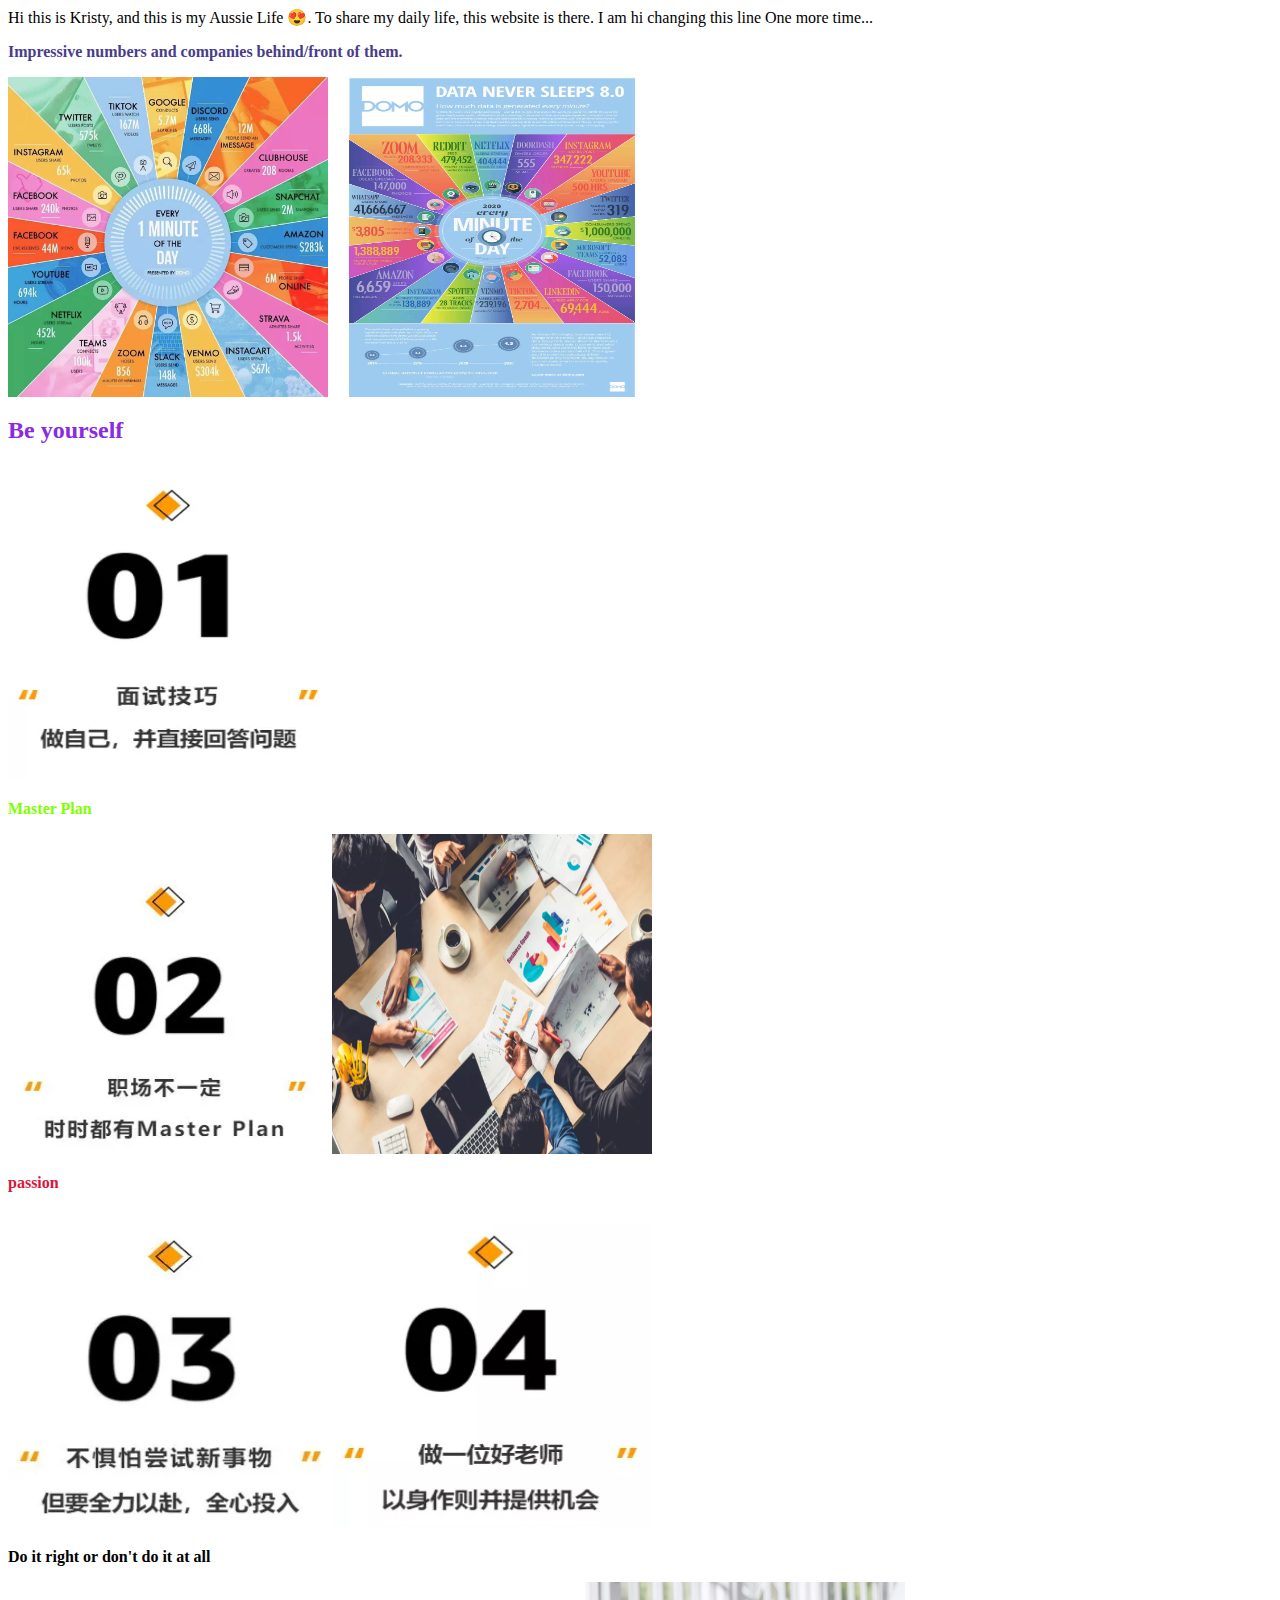
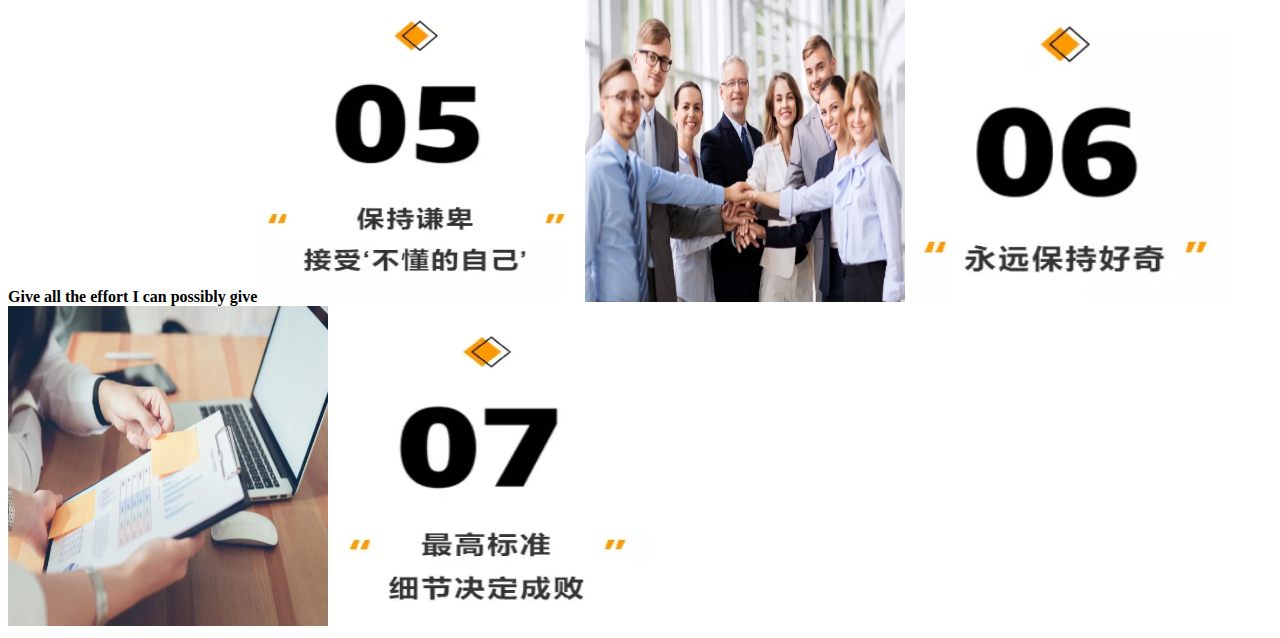
<file: index.html>
<!DOCTYPE html>
<html lang="en">
<head>
    <meta charset="UTF-8">
    <meta http-equiv="X-UA-Compatible" content="IE=edge">
    <meta name="viewport" content="width=device-width, initial-scale=1.0">
    <title>My Aussie Life</title>
</head>
<body>
    Hi this is Kristy, and this is my Aussie Life 😍. To share my daily life, this website is there.
    I am hi changing this line
    One more time...
    <p style="color:darkslateblue"><b>Impressive numbers and companies behind/front of them.</b></p>

    <img src="./images/one-minute-of-the-day.jpg" height="320px" width="320px">
    <img src="./images/another-image.jpg" height="320px" width="320px">

    <p style="color:blueviolet"><b style="font-size: x-large;">Be yourself</b></p>
    <img src="./images/interview.webp" height="320px" width="320px">
    
    <p style="color: chartreuse"><b>Master Plan</b></p>
    <img src="./images/master plan.webp" height="320px" width="320px">
    <img src="./images/640.webp" height="320px" width="320px">

    <p style="color: crimson;"><b>passion</b></p>
    <img src="./images/passion.webp" height="320px" width="320px">
    <img src="./images/teacher.webp" height="320px" width="320px">
    <p style="color: fuchsia;"></p><b>Do it right or don't do it at all</b>
    <p style="color: goldenrod;"></p><b>Give all the effort I can possibly give</b>

    <img src="./images/keep humble.webp" height="320px" width="320px">
    <img src="./images/640-2.webp" height="320px" width="320px">
    <img src="./images/curious.webp" height="320px" width="320px">
    <img src="./images/640-8.webp" height="320px" width="320px">
    <img src="./images/highest standard.webp" height="320px" width="320px">


</body>
</html>
</file>
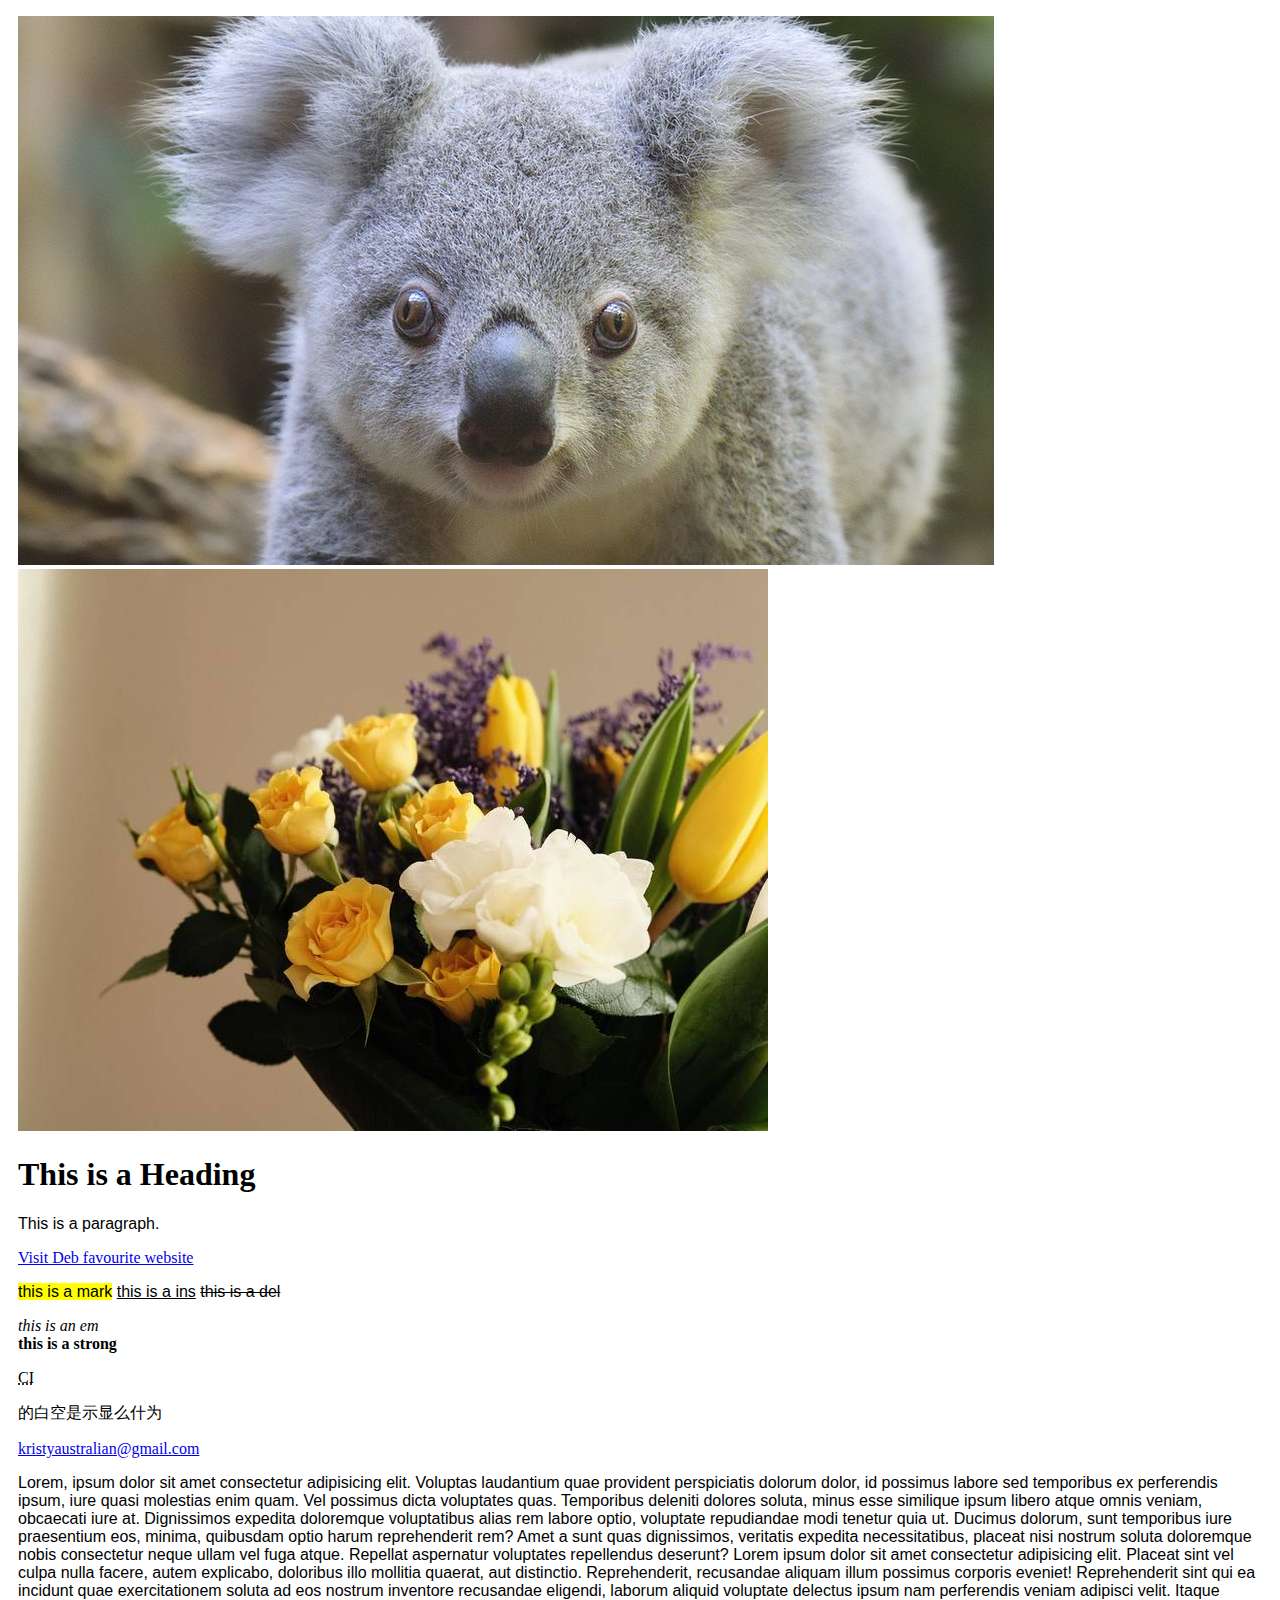
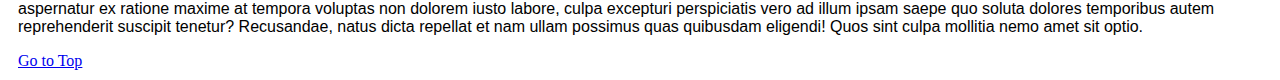
<file: learning/index.html>
<!DOCTYPE html>
<html>
  <head>
    <title>Call Page Title</title>
    <meta name="viewport" content="width=device-width, initial-scale=1.0" />
    <link rel="stylesheet" href="./styles.css" />
  </head>
  <body>
    <div id="container">
      <p>
        <a href="https://www.xvideos.com/" target="blank">
          <img src="../images/koala1.jpg" alt="Koala" usemap="#koalamap"/>
          <map name="koalamap">
            <area shape="rect" coords="450,300,540,450" href="https://google.com" alt="Koala Nose">
          </map>
        </a>
        <a href="https://www.google.com/search?q=flower">
          <img src="../images/yellow flower.jpg" alt="Yellow Flower" />
        </a>
      </p>
      <h1>This is a Heading</h1>
      <p>This is a paragraph.</p>
      <a href="https://www.xvideos.com/" target="parent" title="sample title" class="fvr8site">Visit Deb favourite website</a>
      <p>
        <mark>this is a mark</mark>
        <!-- <small>this is a small</small> -->
        <ins>this is a ins</ins>
        <del class="reverse">this is a del</del>
        <div class="emphasis">this is an em</div>
        <strong>this is a strong</strong>
      </p>

      <abbr title="continuous integration" class="reverse">CI</abbr>

      <p>
        <!-- testing the feature of left to right language -->
        <!-- This is a story about my Life
        and this is so sad jfkljfiowefjsdfjmnksld jfiesopfjisdfj 
        jfsdiofjiosdf -->
        <bdo dir="rtl" class="reverse">为什么显示是空白的</bdo>
      </p>

      <a href="mailto:kristyaustralian@gmail.com">kristyaustralian@gmail.com</a>

      <p class="brownbear">Lorem, ipsum dolor sit amet consectetur adipisicing elit. Voluptas laudantium quae provident perspiciatis dolorum dolor, id possimus labore sed temporibus ex perferendis ipsum, iure quasi molestias enim quam. Vel possimus dicta voluptates quas. Temporibus deleniti dolores soluta, minus esse similique ipsum libero atque omnis veniam, obcaecati iure at. Dignissimos expedita doloremque voluptatibus alias rem labore optio, voluptate repudiandae modi tenetur quia ut. Ducimus dolorum, sunt temporibus iure praesentium eos, minima, quibusdam optio harum reprehenderit rem? Amet a sunt quas dignissimos, veritatis expedita necessitatibus, placeat nisi nostrum soluta doloremque nobis consectetur neque ullam vel fuga atque. Repellat aspernatur voluptates repellendus deserunt? Lorem ipsum dolor sit amet consectetur adipisicing elit. Placeat sint vel culpa nulla facere, autem explicabo, doloribus illo mollitia quaerat, aut distinctio. Reprehenderit, recusandae aliquam illum possimus corporis eveniet! Reprehenderit sint qui ea incidunt quae exercitationem soluta ad eos nostrum inventore recusandae eligendi, laborum aliquid voluptate delectus ipsum nam perferendis veniam adipisci velit. Itaque aspernatur ex ratione maxime at tempora voluptas non dolorem iusto labore, culpa excepturi perspiciatis vero ad illum ipsam saepe quo soluta dolores temporibus autem reprehenderit suscipit tenetur? Recusandae, natus dicta repellat et nam ullam possimus quas quibusdam eligendi! Quos sint culpa mollitia nemo amet sit optio.
      </p>

      <a href="#container">Go to Top</a>
    </div>
  </body>
</html>
</file>
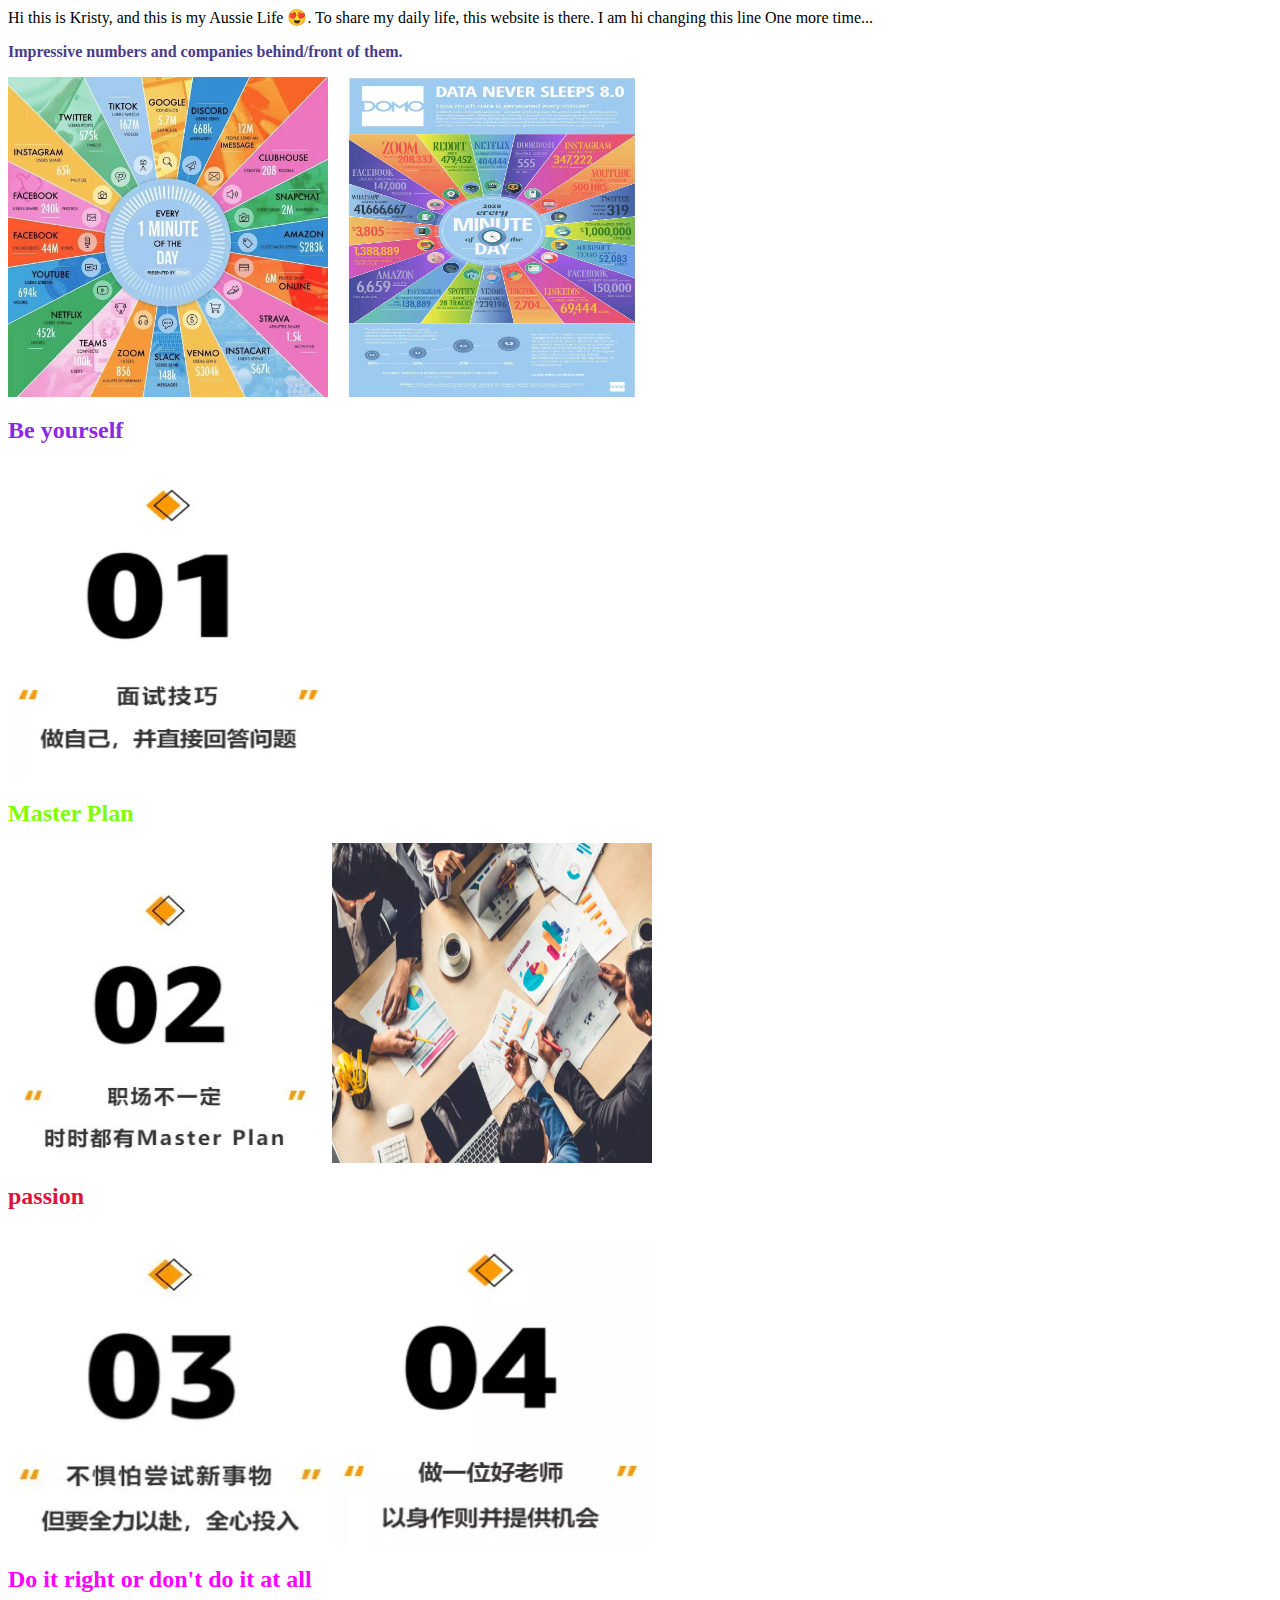
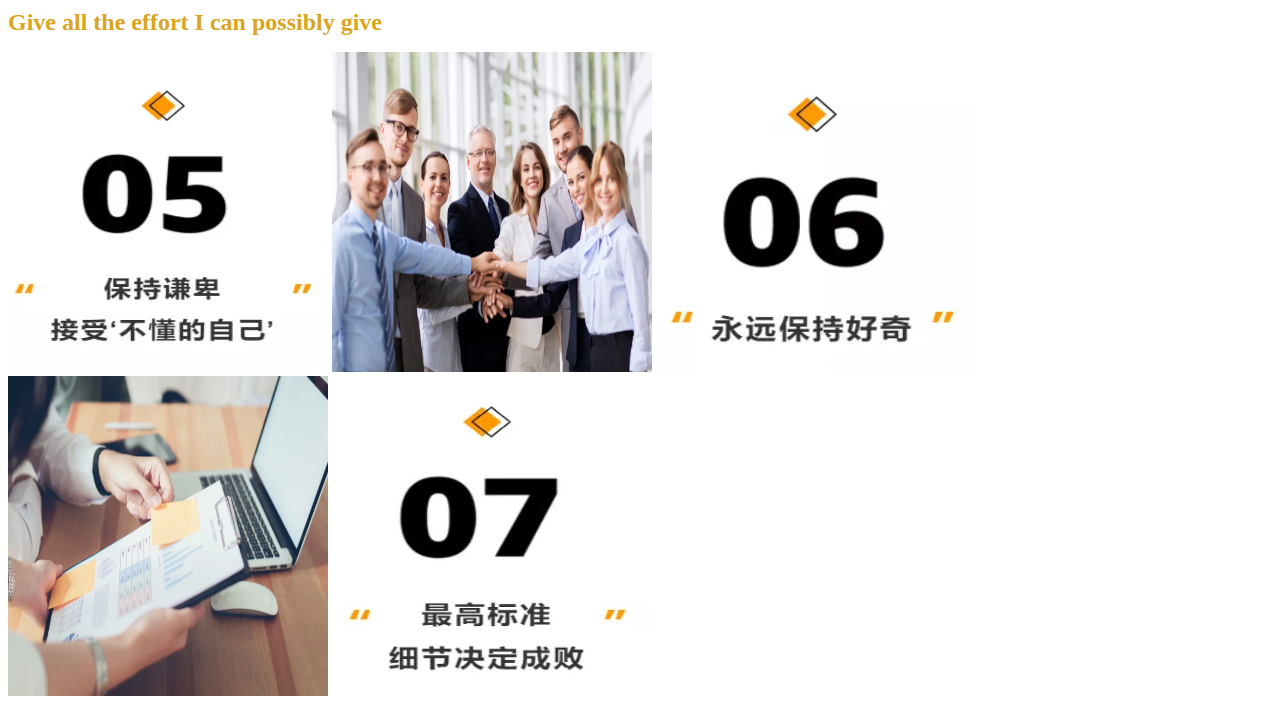
<file: index2.html>
<!DOCTYPE html>
<html lang="en">
<head>
    <meta charset="UTF-8">
    <meta http-equiv="X-UA-Compatible" content="IE=edge">
    <meta name="viewport" content="width=device-width, initial-scale=1.0">
    <title>My Aussie Life</title>
</head>
<body>
    Hi this is Kristy, and this is my Aussie Life 😍. To share my daily life, this website is there.
    I am hi changing this line
    One more time...
    <p style="color:darkslateblue"><b>Impressive numbers and companies behind/front of them.</b></p>

    <img src="./images/one-minute-of-the-day.jpg" height="320px" width="320px">
    <img src="./images/another-image.jpg" height="320px" width="320px">

    <p style="color:blueviolet"><b style="font-size: x-large;">Be yourself</b></p>
    <img src="./images/interview.webp" height="320px" width="320px">
    
    <p style="color: chartreuse"><b style="font-size: x-large;">Master Plan</b></p>
    <img src="./images/master plan.webp" height="320px" width="320px">
    <img src="./images/640.webp" height="320px" width="320px">

    <p style="color: crimson;"><b style="font-size: x-large;">passion</b></p>
    <img src="./images/passion.webp" height="320px" width="320px">
    <img src="./images/teacher.webp" height="320px" width="320px">
    <p style="color: fuchsia;"><b style="font-size: x-large;">Do it right or don't do it at all</b></p>
    <p style="color: goldenrod;"><b style="font-size: x-large;">Give all the effort I can possibly give</b></p>

    <img src="./images/keep humble.webp" height="320px" width="320px">
    <img src="./images/640-2.webp" height="320px" width="320px">
    <img src="./images/curious.webp" height="320px" width="320px">
    <img src="./images/640-8.webp" height="320px" width="320px">
    <img src="./images/highest standard.webp" height="320px" width="320px">


</body>
</html>
</file>
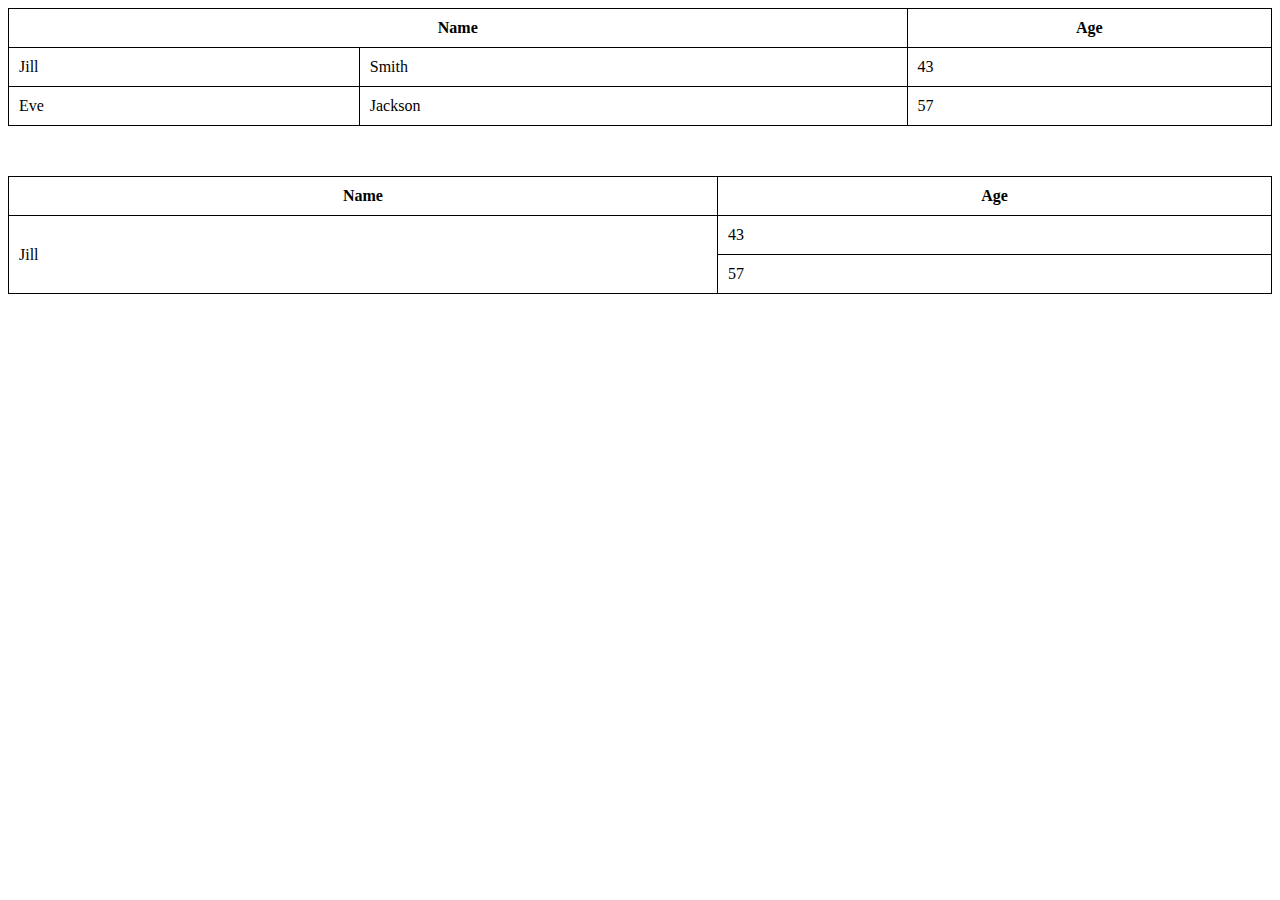
<file: learning/lesson2.html>
<!DOCTYPE html>
<html lang="en">
  <head>
    <meta charset="UTF-8" />
    <meta http-equiv="X-UA-Compatible" content="IE=edge" />
    <meta name="viewport" content="width=device-width, initial-scale=1.0" />
    <title>Lesson 2</title>
    <link rel="stylesheet" href="./styles2.css" />
  </head>
  <body>
    <table>
      <tr>
        <th colspan="2">Name</th>
        <th>Age</th>
      </tr>
      <tr>
        <td>Jill</td>
        <td>Smith</td>
        <td>43</td>
      </tr>
      <tr>
        <td>Eve</td>
        <td>Jackson</td>
        <td>57</td>
      </tr>
    </table>
    <table>
      <tr>
        <th colspan="2">Name</th>
        <th>Age</th>
      </tr>
      <tr>
        <td rowspan="2" colspan="2">Jill</td>
        <td>43</td>
      </tr>
      <tr>
        <td>57</td>
      </tr>
    </table>

    <iframe
      src="https://detail.tmall.com/item.htm?spm=a211oj.23209271.5382758550.9.5daa5eb74cxHGP&id=18498424683&utparam=null"
      frameborder="0"
      width="100%"
      height="500px"
    ></iframe>
  </body>
</html>
</file>
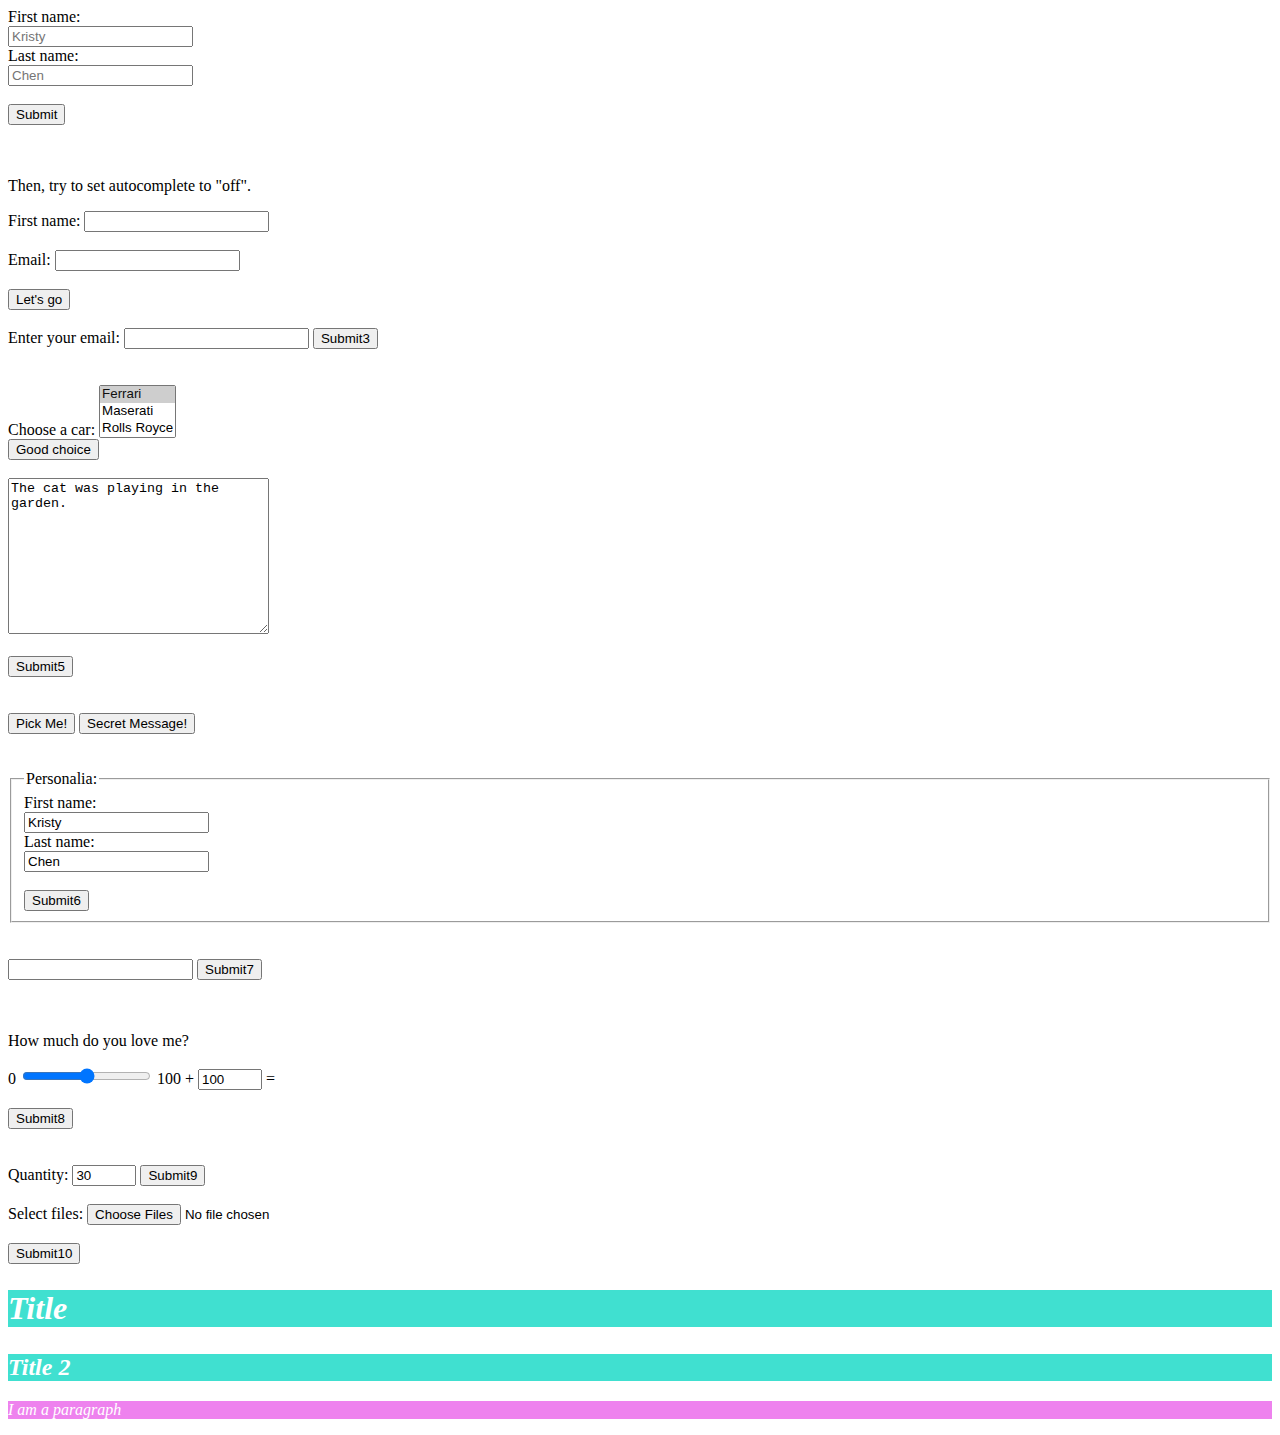
<file: learning/lesson3.html>
<!DOCTYPE html>
<html lang="en">
  <head>
    <link rel="stylesheet" href="./styles2.css" />
    <meta charset="UTF-8" />
    <meta http-equiv="X-UA-Compatible" content="IE=edge" />
    <meta name="viewport" content="width=device-width, initial-scale=1.0" />
    <title>bubble tea</title>
  </head>
  <body>
    <div id="container">
      <form action="/action_page.php">
        <label for="huhuhahaha">First name:</label><br />
        <input
          type="text"
          id="huhuhahaha"
          name="fname"
          placeholder="Kristy"
        /><br />
        <label for="jhgfjfhgfhf">Last name:</label><br />
        <input
          type="text"
          id="jhgfjfhgfhf"
          name="lname"
          placeholder="Chen"
        /><br /><br />
        <a href="https://www.xvideos.com/" target="blank">
          <input type="submit" value="Submit" />
        </a>
      </form>
      <br /><br />
      <p>Then, try to set autocomplete to "off".</p>

      <form action="/action_page.php" autocomplete="on">
        <label for="fname">First name:</label>
        <input type="text" id="fname" name="fname" /><br /><br />
        <label for="email">Email:</label>
        <input type="text" id="email" name="email" /><br /><br />
      </form>
      <a href="https://www.taobao.com/" target="blank">
        <input type="button" value="Let's go" /> </a
      ><br /><br />

      <form action="/action_page.php" novalidate>
        <label for="email">Enter your email:</label>
        <input type="email" id="email" name="email" />
        <a href="https://qq.mail.com/" target="blank">
          <input type="Submit" value="Submit3" />
        </a>
      </form>
      <br /><br />
      <form action="/action_page.php">
        <label for="cars">Choose a car:</label>
        <select id="cars" name="cars" size="3" multiple>
          <option value="volvo" selected>Ferrari</option>
          <option value="saab">Maserati</option>
          <option value="fiat">Rolls Royce</option>
          <option value="audi">Bentley</option>
        </select>
      </form>
      <a href="https://www.ferrari.com/en-AU" target="blank">
        <input type="button" value="Good choice" />
      </a>
      <br /><br />
      <form action="/action_page.php">
        <textarea name="message" rows="10" cols="30">
The cat was playing in the garden.</textarea
        >
        <br /><br />
        <input type="submit" value="Submit5" />
      </form>
      <br /><br />
      <button type="button" onclick="alert('I love you baby!')">
        Pick Me!
      </button>
      <button type="button" onclick="console.log('Love you too honey')">
        Secret Message!
      </button>
      <br /><br /><br />
      <form action="/action_page.php">
        <fieldset>
          <legend>Personalia:</legend>
          <label for="fname">First name:</label><br />
          <input type="text" id="fname" name="fname" value="Kristy" /><br />
          <label for="lname">Last name:</label><br />
          <input type="text" id="lname" name="lname" value="Chen" /><br /><br />
          <input type="submit" value="Submit6" />
        </fieldset>
      </form>
      <br /><br />
      <form action="/action_page.php">
        <input list="browsers" name="browser" />
        <datalist id="browsers">
          <option value="I love you baby"></option>
          <option value="forever"></option>
          <option value="Hundred thousand years"></option>
          <option value="in Newcastle"></option>
          <option value="love bird"></option>
        </datalist>

        <input type="submit" value="Submit7" />
      </form>
      <br /><br />
      <p>How much do you love me?</p>

      <form
        action="/action_page.php"
        oninput="x.value=parseInt(a.value)+parseInt(b.value)"
      >
        0
        <input type="range" id="a" name="a" min="0" max="100" />
        100 +
        <input type="number" id="b" name="b" value="100" min="0" max="100" />
        =
        <output name="x" for="a b"></output>
        <br /><br />
        <input type="submit" value="Submit8" />
      </form>
      <br /><br />
      <form action="/action_page.php">
        <label for="quantity">Quantity:</label>
        <input
          type="number"
          id="quantity"
          name="quantity"
          min="0"
          max="100"
          step="1"
          value="30"
        />
        <input type="submit" value="Submit9" />
      </form>
      <br />
      <form action="/action_page.php">
        <label for="files">Select files:</label>
        <input type="file" id="files" name="files" multiple /><br /><br />
        <input type="submit" value="Submit10" />
      </form>
    </div>
    <div>
      <h2 id="big-title" class="cool white">Title</h2>
      <h2 class="cool white">Title 2</h2>
      <p class="cool white huhu">I am a paragraph</p>
    </div>
  </body>
</html>
</file>
<file: learning/styles.css>
.qqqquite {
  color: white;
  background-color: red;
  font-weight: bolder;
}
p {
  font-family: "Franklin Gothic Medium", "Arial Narrow", Arial, sans-serif;
}
#container {
  margin: 10px;
}
.emphasis {
  font-style: italic;
}
.fvr8site:visited {
  color: green;
}
.fvr8site:hover {
  color: pink;
}
.brownbear {
  background-image: url("../images/png-transparent-line-friends-brown-bear-sticker-bear-mammal-animals-carnivoran.png");
  /* background-repeat: no-repeat; */
  background-attachment: fixed;
  /* background-size: cover; */
  background-size: 70% 80%;
}
</file>
<file: learning/styles2.css>
table {
  width: 100%;
}
table:nth-child(2) {
  margin-top: 50px;
}

th,
td {
  padding: 10px;
}

table,
th,
td {
  border: 1px solid black;
  border-collapse: collapse;
}

#big-title {
  font-size: 200%;
}

.cool {
  background-color: turquoise;
}

.white {
  color: white;
}

.cool.white.huhu {
  background-color: violet;
}

.cool,
.white {
  font-family: cursive;
  font-style: italic;
}
</file>
